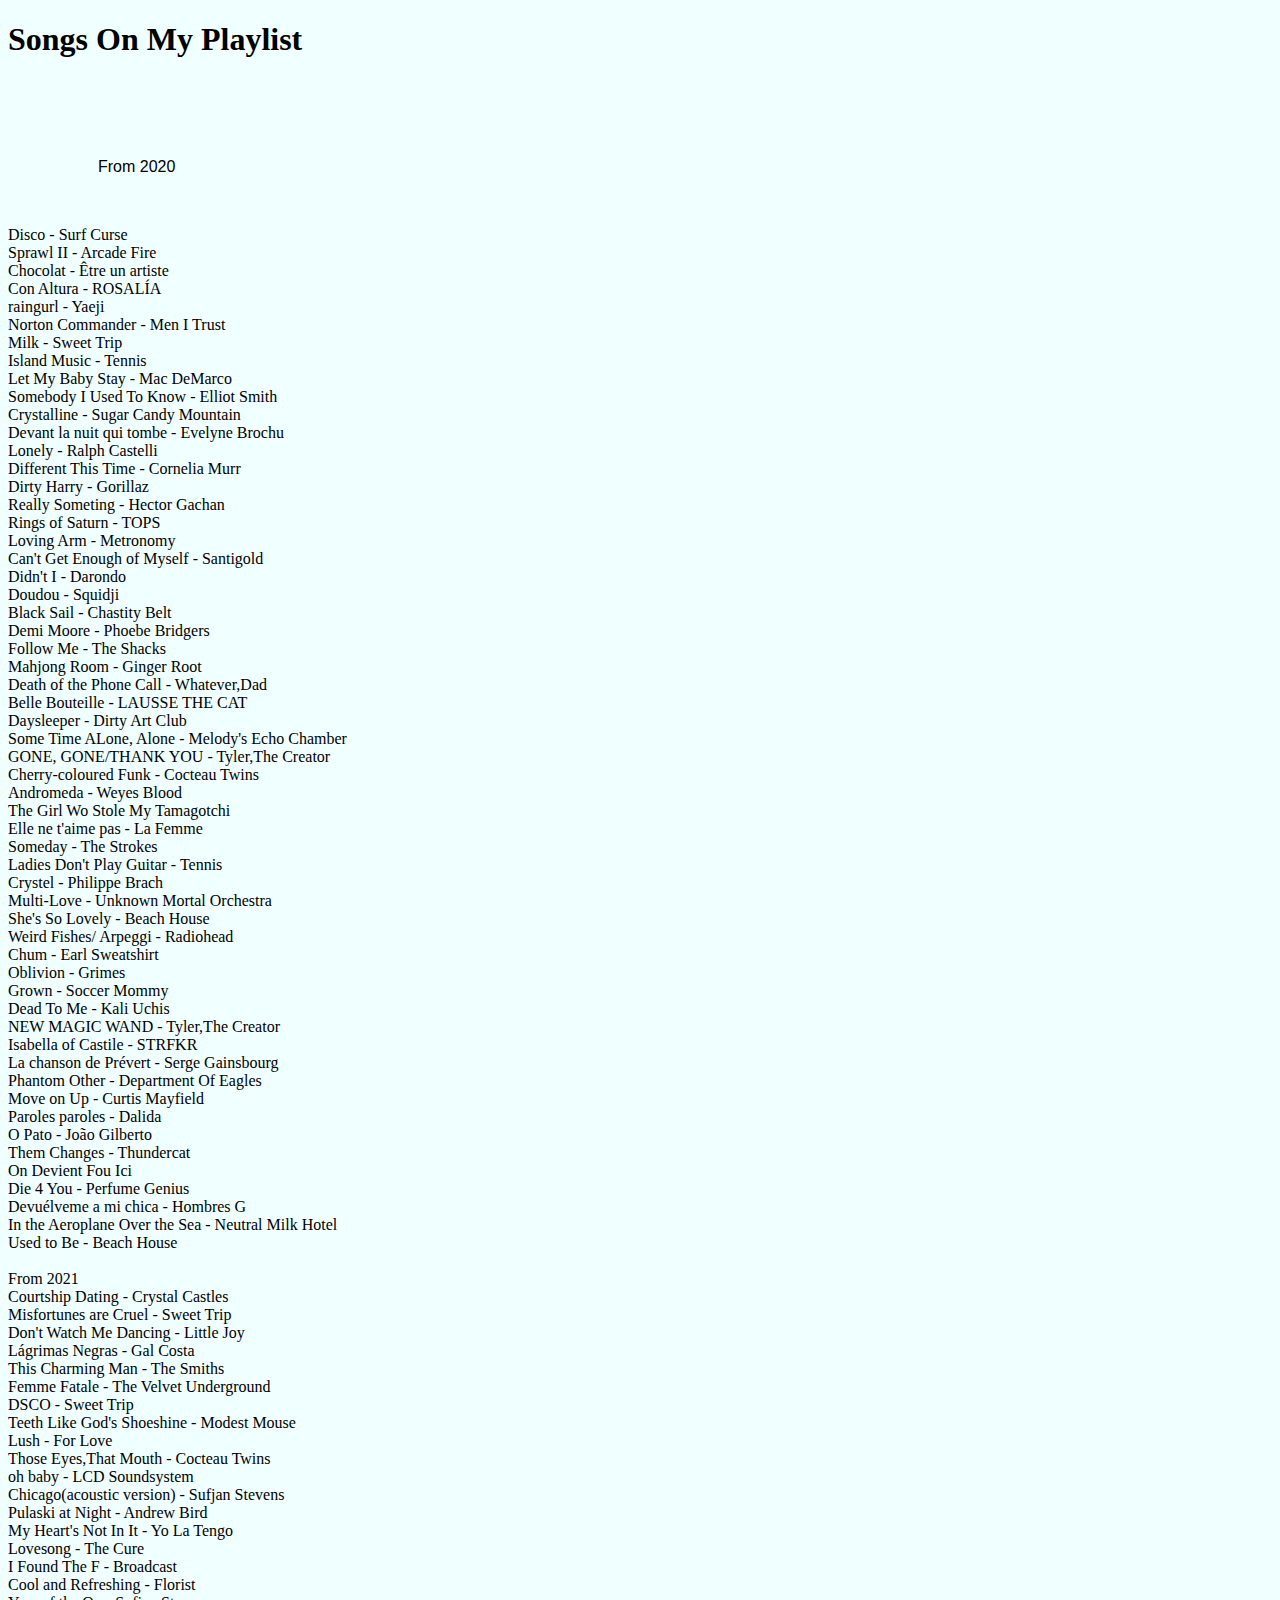
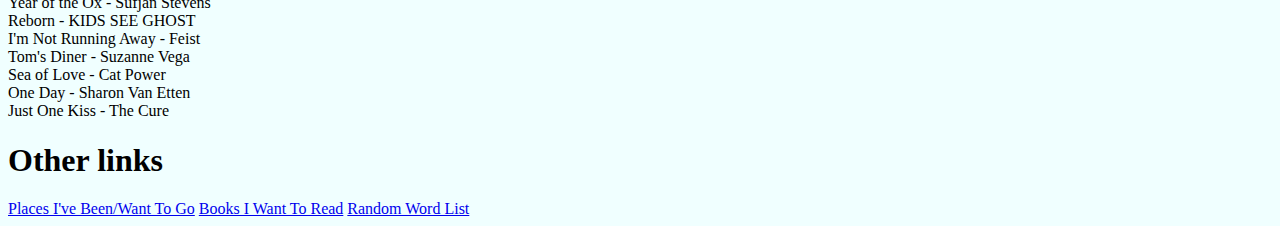
<file: pages2/page4.html>
<!DOCTYPE html>
<html>
	<head>
	<link rel="stylesheet" type="text/css"
	 href="mystyle3.css">
	<title>Songs On My Playlist</title>
	</head>
<body>
<h1>Songs On My Playlist</h1>
	<p>From 2020</p>
<li>Disco - Surf Curse</li>
<li>Sprawl II - Arcade Fire</li>
<li>Chocolat - Être un artiste</li>
<li>Con Altura - ROSALÍA</li>
<li>raingurl - Yaeji</li>
<li>Norton Commander - Men I Trust</li>
<li>Milk - Sweet Trip</li>
<li>Island Music - Tennis</li>
<li>Let My Baby Stay - Mac DeMarco</li>
<li>Somebody I Used To Know - Elliot Smith</li>
<li>Crystalline - Sugar Candy Mountain
<li>Devant la nuit qui tombe - Evelyne Brochu</li>
<li>Lonely - Ralph Castelli</li>
<li>Different This Time - Cornelia Murr</li>
<li>Dirty Harry - Gorillaz</li>
<li>Really Someting - Hector Gachan</li>
<li>Rings of Saturn - TOPS</li>
<li>Loving Arm - Metronomy</li>
<li>Can't Get Enough of Myself - Santigold</li>
<li>Didn't I - Darondo</li>
<li>Doudou - Squidji</li>
<li>Black Sail - Chastity Belt</li>
<li>Demi Moore - Phoebe Bridgers</li>
<li>Follow Me - The Shacks</li>
<li>Mahjong Room - Ginger Root</li>
<li>Death of the Phone Call - Whatever,Dad</li>
<li>Belle Bouteille - LAUSSE THE CAT
<li>Daysleeper - Dirty Art Club</li>
<li>Some Time ALone, Alone - Melody's Echo Chamber</li>
<li>GONE, GONE/THANK YOU - Tyler,The Creator</li>
<li>Cherry-coloured Funk - Cocteau Twins</li>
<li>Andromeda - Weyes Blood</li>
<li>The Girl Wo Stole My Tamagotchi</li>
<li>Elle ne t'aime pas - La Femme</li>
<li>Someday - The Strokes</li>
<li>Ladies Don't Play Guitar - Tennis</li>
<li>Crystel - Philippe Brach</li>
<li>Multi-Love - Unknown Mortal Orchestra</li>
<li>She's So Lovely - Beach House</li>
<li>Weird Fishes/ Arpeggi - Radiohead</li>
<li>Chum - Earl Sweatshirt</li>
<li>Oblivion - Grimes</li>
<li>Grown - Soccer Mommy</li>
<li>Dead To Me - Kali Uchis</li>
<li>NEW MAGIC WAND - Tyler,The Creator</li>
<li>Isabella of Castile - STRFKR</li>
<li>La chanson de Prévert - Serge Gainsbourg</li>
<li>Phantom Other - Department Of Eagles</li>
<li>Move on Up - Curtis Mayfield</li>
<li>Paroles paroles - Dalida</li>
<li>O Pato - João Gilberto</li>
<li>Them Changes - Thundercat</li>
<li>On Devient Fou Ici</li>
<li>Die 4 You - Perfume Genius</li>
<li>Devuélveme a mi chica - Hombres G</li>
<li>In the Aeroplane Over the Sea - Neutral Milk Hotel</li>
<li>Used to Be - Beach House</li>

<br>
	<p2>From 2021</p2>
	<li> Courtship Dating - Crystal Castles</li>
	<li>Misfortunes are Cruel - Sweet Trip</li>
	<li>Don't Watch Me Dancing - Little Joy</li>
	<li>Lágrimas Negras - Gal Costa</li>
	<li>This Charming Man - The Smiths</li>
	<li>Femme Fatale - The Velvet Underground</li>
	<li>DSCO - Sweet Trip</li>
	<li>Teeth Like God's Shoeshine - Modest Mouse</li>
	<li>Lush - For Love</li>
	<li>Those Eyes,That Mouth - Cocteau Twins</li>
	<li>oh baby - LCD Soundsystem</li>
	<li>Chicago(acoustic version) - Sufjan Stevens</li>
	<li>Pulaski at Night - Andrew Bird</li>
	<li>My Heart's Not In It - Yo La Tengo</li>
	<li>Lovesong - The Cure</li>
	<li>I Found The F - Broadcast</li>
	<li>Cool and Refreshing - Florist</li>
	<li>Year of the Ox - Sufjan Stevens</li>
	<li>Reborn - KIDS SEE GHOST</li>
	<li>I'm Not Running Away - Feist</li>
	<li>Tom's Diner - Suzanne Vega</li>
	<li>Sea of Love - Cat Power</li>
	<li>One Day - Sharon Van Etten</li>
	<li>Just One Kiss - The Cure</li>

<div>
<nav>
<h1> Other links </h2>
    <a href="../index.html">Places I've Been/Want To Go</a>
    <a href="../pages2/page5.html">Books I Want To Read</a>
    <a href="../pages2/page6.html">Random Word List</a>
     

</nav>
</div>
</body>
	
</html>
</file>
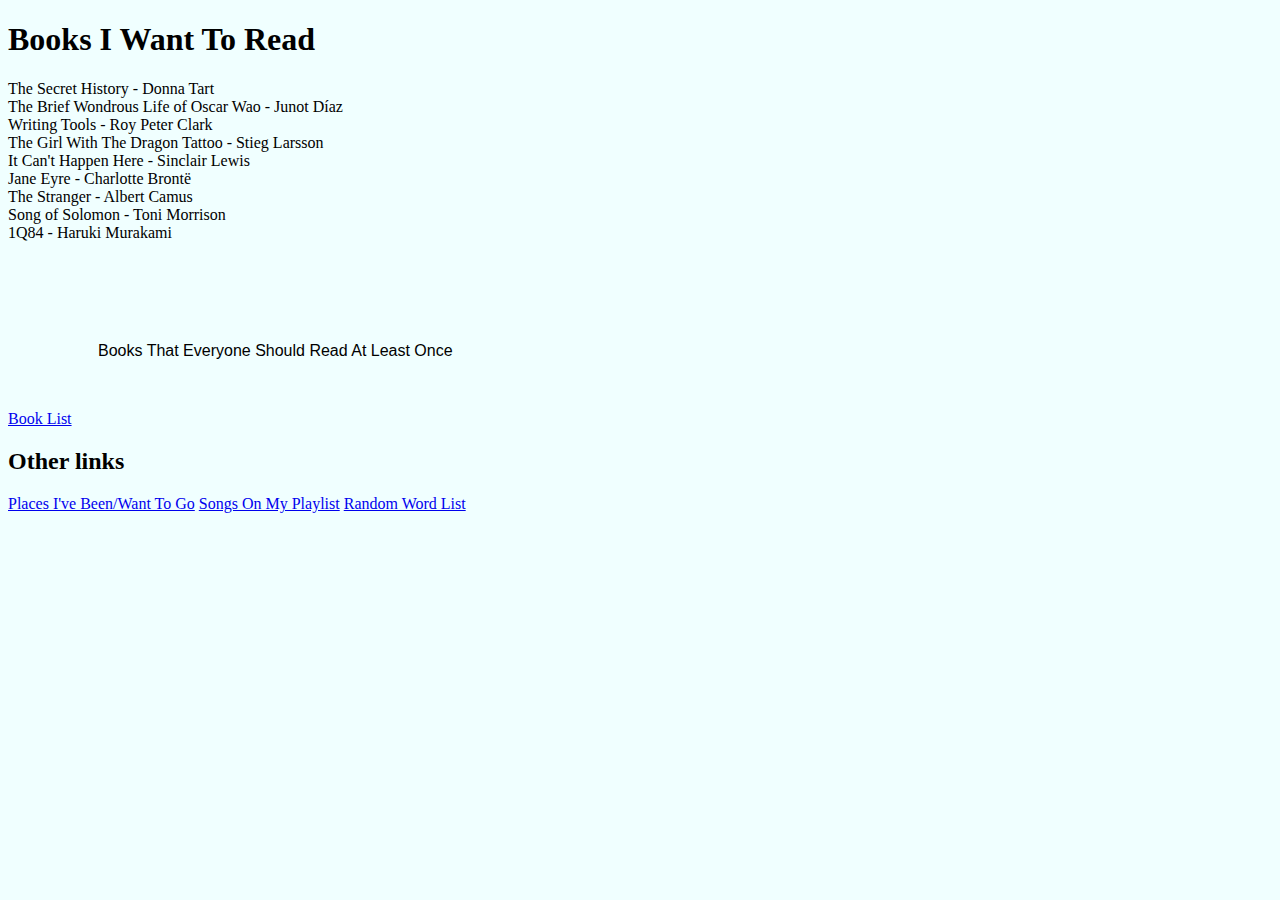
<file: pages2/page5.html>
<!DOCTYPE html>
<html>
	<head>
	<link rel="stylesheet" type="text/css"
	 href="mystyle3.css">
	<title>Books I Want to Read</title>
	</head>
<body>
<h1>Books I Want To Read</h1>
<li>The Secret History - Donna Tart</li>
<li>The Brief Wondrous Life of Oscar Wao - Junot Díaz</li>
<li>Writing Tools - Roy Peter Clark</li>
<li>The Girl With The Dragon Tattoo - Stieg Larsson</li>
<li>It Can't Happen Here - Sinclair Lewis</li>
<li>Jane Eyre - Charlotte Brontë</li>
<li>The Stranger - Albert Camus</li>
<li>Song of Solomon - Toni Morrison</li>
<li>1Q84 - Haruki Murakami</li>
<div>
<nav>
<p> Books That Everyone Should Read At Least Once</p>
<a href="https://www.goodreads.com/list/show/264.Books_That_Everyone_Should_Read_At_Least_Once">Book List</a>
<h2> Other links </h2>
    <a href="../index.html">Places I've Been/Want To Go</a>
    <a href="../pages2/page4.html">Songs On My Playlist</a>
    <a href="../pages2/page6.html">Random Word List</a>

</nav>
</div>
</body>
	
</html>
</file>
<file: pages2/mystyle3.css>
body {
  background-color: azure;

}
h1 {
  font-family: georgia, serif;

}
p {
  font-family: calibri, sans-serif;
  margin-top: 100px;
  margin-bottom: 50px;
  margin-right: 170px;
  margin-left: 90px;
}
</file>
